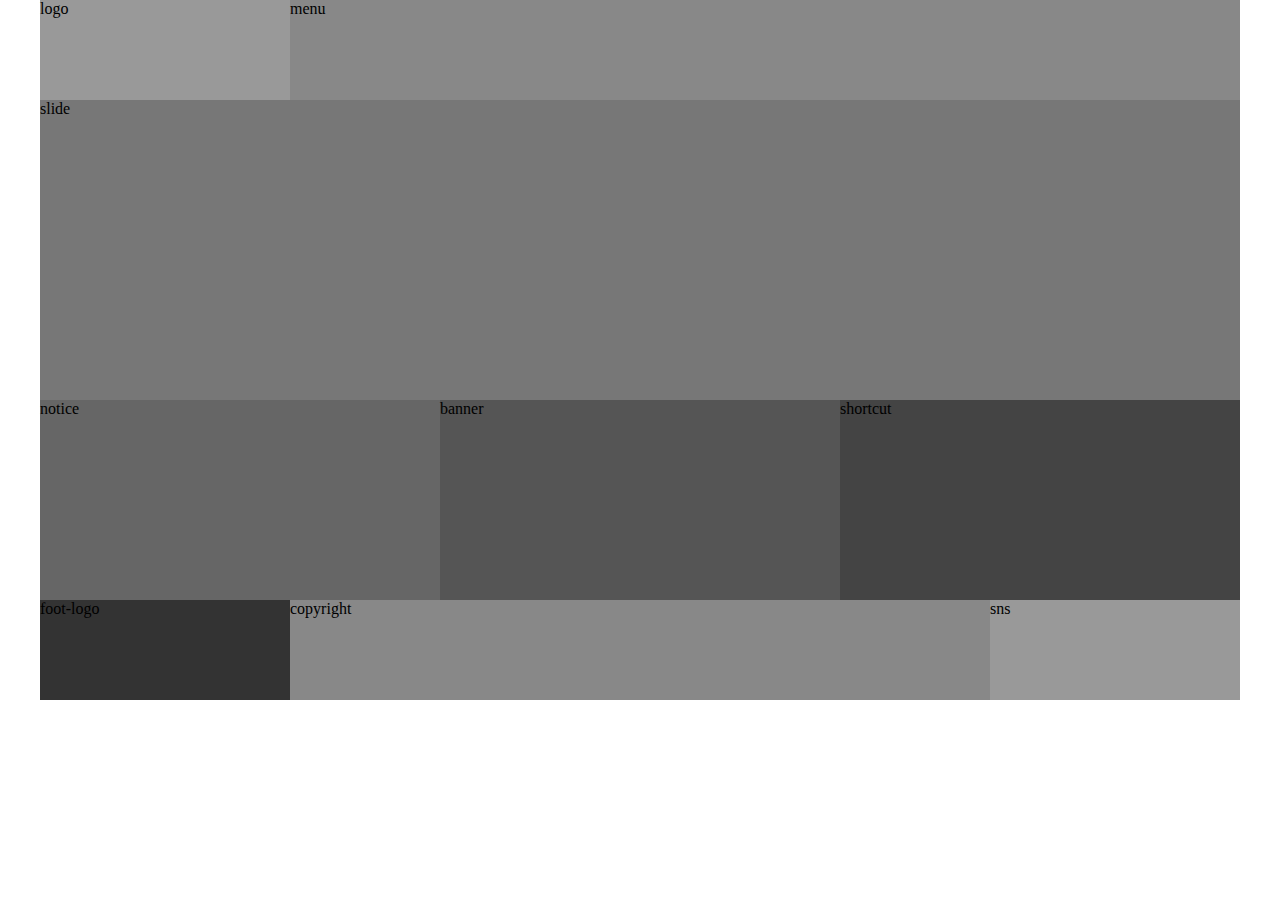
<file: 01-가로레이아웃/index.html>
<!DOCTYPE html>
<html lang="ko">
<head>
    <meta charset="UTF-8">
    <title>가로 레이아웃</title>
    <link rel="stylesheet" href="css/style.css">
</head>

<body>
    <section class="main_page">
        <header class="row">
            <div class="logo">logo</div>
            <nav class="menu">menu</nav>
        </header>
        <div class="slide">slide</div>
        <div class="contents row">
            <div class="notice">notice</div>
            <div class="banner">banner</div>
            <div class="shortcut">shortcut</div>
        </div>
        <footer class="row">
            <div class="foot-logo">foot-logo</div>
            <div class="copyright">copyright</div>
            <div class="sns">sns</div>
        </footer>
    </section>
</body></html>
</file>
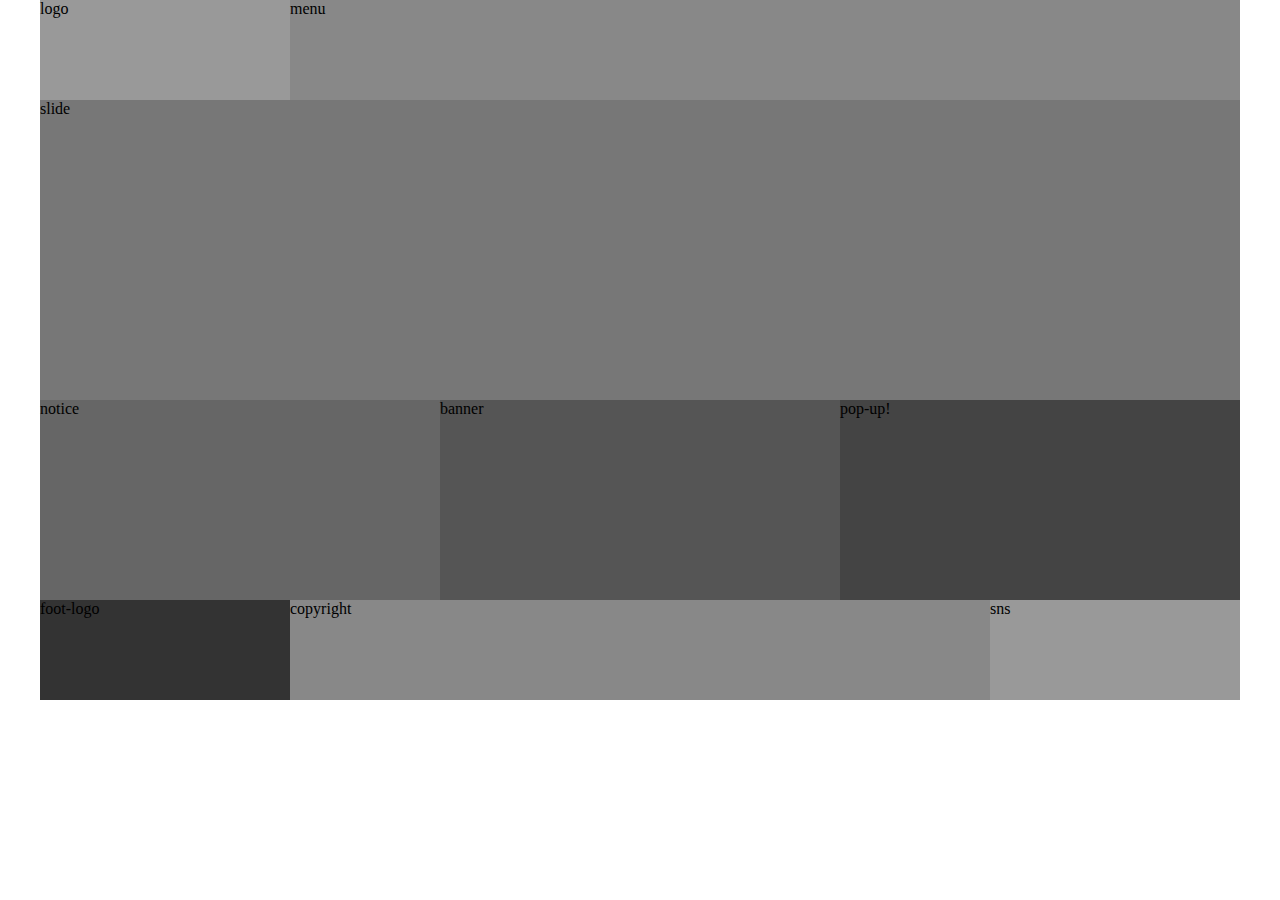
<file: 09-팝업/index.html>
<!DOCTYPE html>
<html lang="ko">

<head>
    <meta charset="UTF-8">
    <title>팝업</title>
    <link rel="stylesheet" href="css/style.css">
    <script src="script/jquery-1.12.3.js"></script>
    <script src="script/common.js"></script>
</head>

<body>
    <section class="main_page">
        <header class="row">
            <div class="logo">logo</div>
            <nav class="menu">menu</nav>
        </header>
        <div class="slide">slide</div>
        <div class="contents row">
            <div class="notice">notice</div>
            <div class="banner">banner</div>
            <div class="shortcut">
                <nav class="layerPopup">pop-up!</nav>
            </div>
        </div>
        <footer class="row">
            <div class="foot-logo">foot-logo</div>
            <div class="copyright">copyright</div>
            <div class="sns">sns</div>
        </footer>
    </section>
    
    <div class="layer-bg"></div>
    <div class="layer">
        <h2>title</h2>
        <button class="close-btn">close</button>
    </div>
    
</body>

</html>
</file>
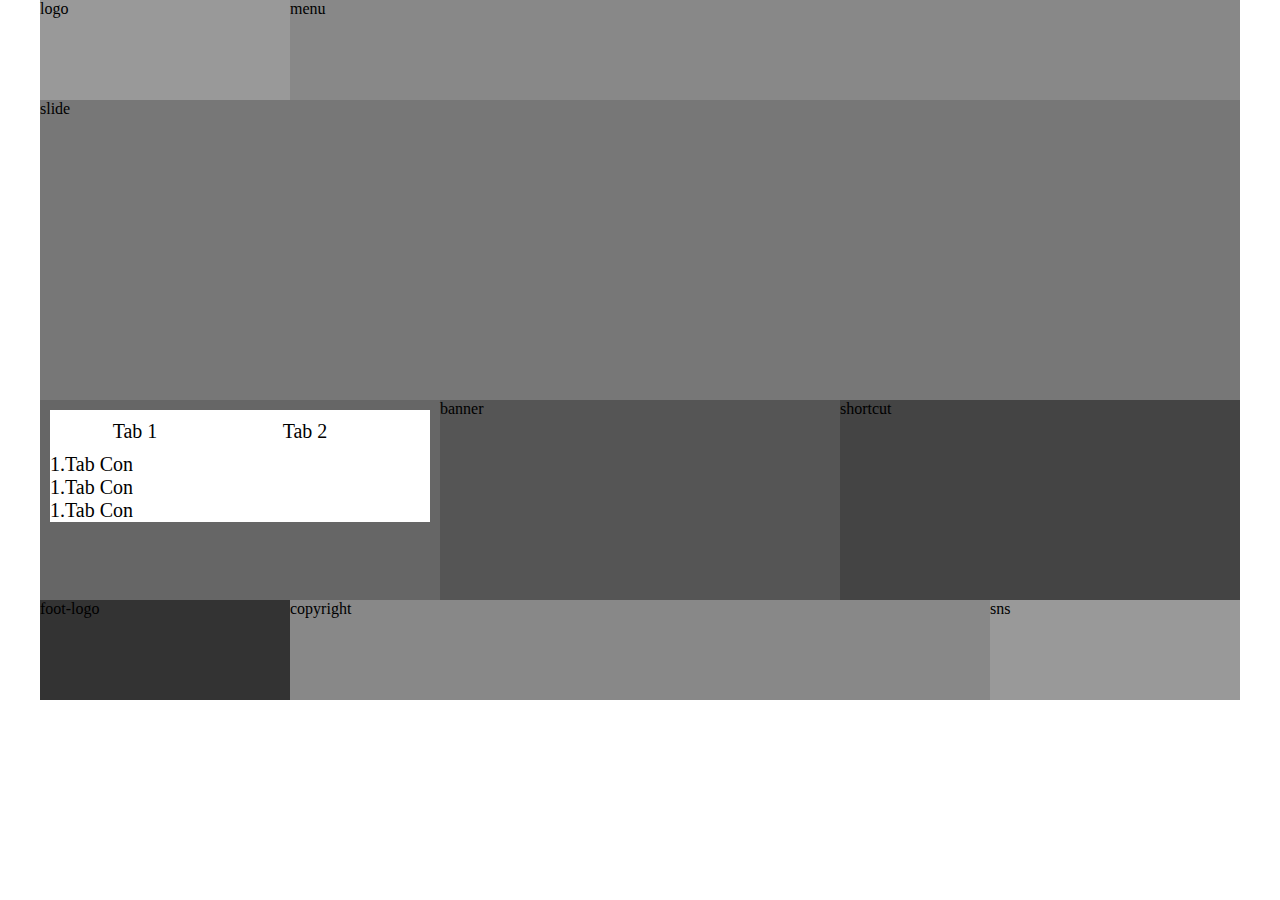
<file: 10-탭메뉴(li)/index.html>
<!DOCTYPE html>
<html lang="ko">

<head>
    <meta charset="UTF-8">
    <title>탭메뉴</title>
    <link rel="stylesheet" href="css/style.css">
    <script src="script/jquery-1.12.3.js"></script>
    <script src="script/common.js"></script>
</head>

<body>
    <section class="main_page">
        <header class="row">
            <div class="logo">logo</div>
            <nav class="menu">menu</nav>
        </header>
        <div class="slide">slide</div>
        <div class="contents row">
            <div class="notice">
                <div class="tab_menu">
                    <div class="tab_btn">
                        <!--                        ul>li*2>a[href="#"]{Tab $}-->
                        <ul>
                            <li><a href="#">Tab 1</a></li>
                            <li><a href="#">Tab 2</a></li>
                        </ul>
                    </div>
                    <div class="tab_con">
                        <div>
                            1.Tab Con <br> 1.Tab Con <br>1.Tab Con
                        </div>
                        <div>
                            2.Tab Con <br> 2.Tab Con <br>2.Tab Con
                        </div>
                        <div></div>
                    </div>
                </div>
            </div>
            <div class="banner">banner</div>
            <div class="shortcut">shortcut</div>
        </div>
        <footer class="row">
            <div class="foot-logo">foot-logo</div>
            <div class="copyright">copyright</div>
            <div class="sns">sns</div>
        </footer>
    </section>
</body></html>
</file>
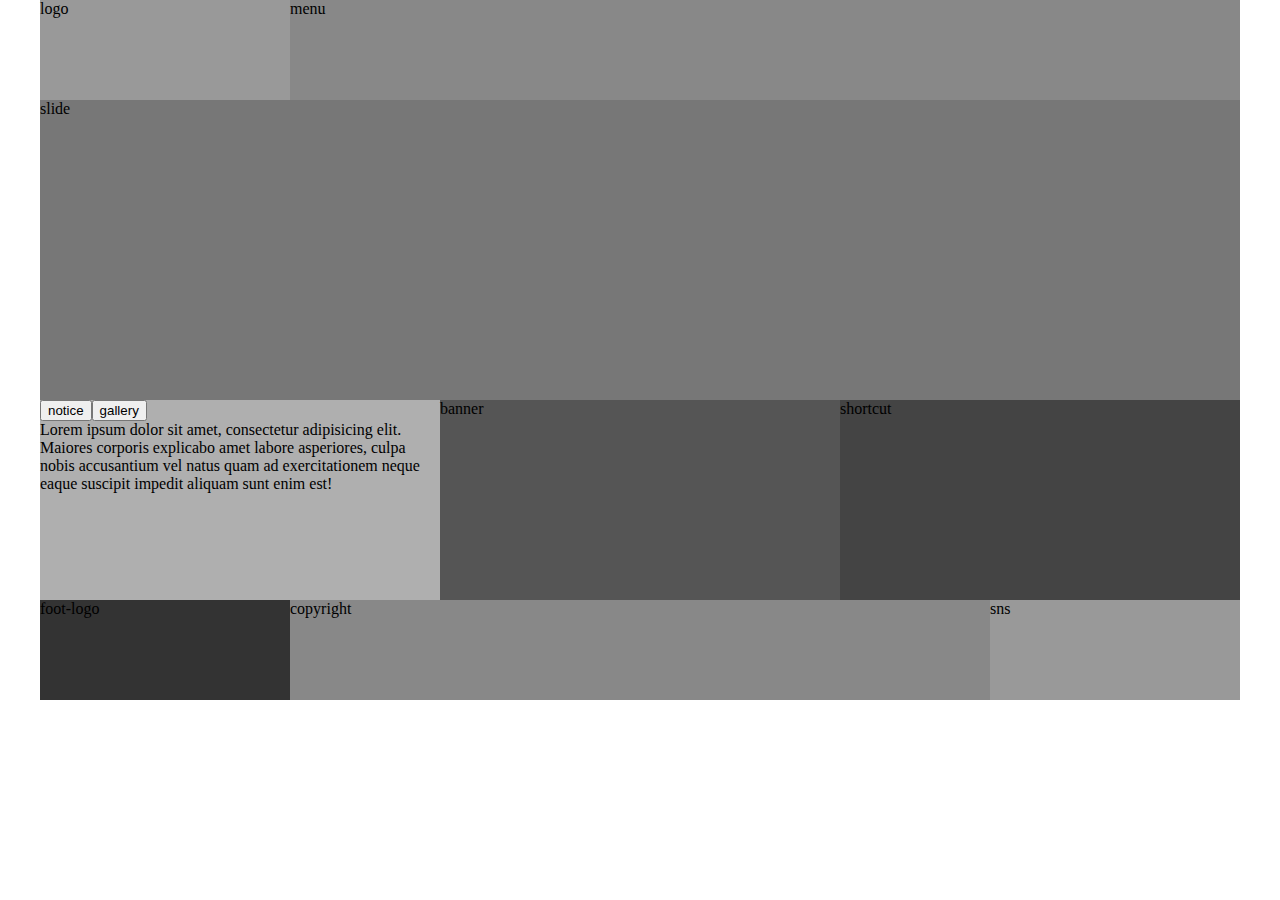
<file: 11-탭메뉴(btn)/index.html>
<!DOCTYPE html>
<html lang="ko">

<head>
    <meta charset="UTF-8">
    <title>탭 메뉴(btn)</title>
    <link rel="stylesheet" href="css/style.css">
    <script src="script/jquery-1.12.3.js"></script>
    <script src="script/common.js"></script>
</head>

<body>
    <section class="main_page">
        <header class="row">
            <div class="logo">logo</div>
            <nav class="menu">menu</nav>
        </header>
        <div class="slide">slide</div>
        <div class="contents row">
            <div class="tab">
                <div class="tab_menu">
                    <div class="tab_btn">
                        <button class="tab1">notice</button><button class="tab2">gallery</button>
                    </div>
                    <div class="notice">Lorem ipsum dolor sit amet, consectetur adipisicing elit. Maiores corporis explicabo amet labore asperiores, culpa nobis accusantium vel natus quam ad exercitationem neque eaque suscipit impedit aliquam sunt enim est!</div>
                    <div class="gallery">
                        <p>1</p>
                        <p>2</p>
                        <p>3</p>
                    </div>
                </div>
            </div>
            <div class="banner">banner</div>
            <div class="shortcut">shortcut</div>
        </div>
        <footer class="row">
            <div class="foot-logo">foot-logo</div>
            <div class="copyright">copyright</div>
            <div class="sns">sns</div>
        </footer>
    </section>
</body></html>
</file>
<file: 01-가로레이아웃/css/style.css>
/*nor*/
body,
ul,
li {
    margin: 0;
    padding: 0;
    list-style: none;
}

a {
    color: inherit;
    text-decoration: none;
}

/*lib*/
.row::after{
    content: "";
    display: block;
    clear: both;
}

/*cus*/
.main_page {
    margin-left: auto;
    margin-right: auto;
    width: 1200px;
    height: 700px;
    background-color: #afafaf;
}
/*헤더*/
header > .logo {
    float: left;
    width: 250px;
    height: 100px;
    background-color: #999;
}

header > .menu {
    float: left;
    width: 950px;
    height: 100px;
    background-color: #888;
}
/*슬라이드*/
.slide {
    height: 300px;
    background-color: #777;
}
/*컨텐츠*/
.contents > div {
    width: 400px;
    height: 200px;
    float: left;
}

.contents > .notice {
    background-color: #666;
}

.contents > .banner {
    background-color: #555;
}

.contents > .shortcut {
    background-color: #444;
}
/*푸터*/
footer > .foot-logo {
    float: left;
    width: 250px;
    height: 100px;
    background-color: #333;
}

footer > .copyright {
    float: left;
    width: 700px;
    height: 100px;
    background-color: #888;
}

footer > .sns {
    float: left;
    width: 250px;
    height: 100px;
    background-color: #999;
}
</file>
<file: 09-팝업/css/style.css>
/*nor*/
body,
ul,
li {
    margin: 0;
    padding: 0;
    list-style: none;
}

a {
    color: inherit;
    text-decoration: none;
}

/*lib*/
.row::after{
    content: "";
    display: block;
    clear: both;
}

/*cus*/
.main_page {
    margin-left: auto;
    margin-right: auto;
    width: 1200px;
    height: 700px;
    background-color: #afafaf;
}
/*헤더*/
header > .logo {
    float: left;
    width: 250px;
    height: 100px;
    background-color: #999;
}

header > .menu {
    float: left;
    width: 950px;
    height: 100px;
    background-color: #888;
}
/*슬라이드*/
.slide {
    height: 300px;
    background-color: #777;
}
/*컨텐츠*/
.contents > div {
    width: 400px;
    height: 200px;
    float: left;
}

.contents > .notice {
    background-color: #666;
}

.contents > .banner {
    background-color: #555;
}

.contents > .shortcut {
    background-color: #444;
}

.layer {
    display: none;
    width: 500px;
    height: 500px;
    background-color: brown;
    border:5px solid gold;
    position: fixed;
    left: 50%;
    top: 50%;
    margin-left: -250px;
    margin-top: -250px;
    z-index: 100;
}

.layer h2, .layer button {
    padding: 20px;
}

.layer button {
    position: absolute;
    bottom: 20px;
    right: 20px;
}

.layer-bg {
    display: none;
    width: 100%;
    height: 100%;
    background-color: rgba(0,0,0,0.5);
    position: fixed;
    left: 0;
    top: 0;
    z-index: 50;
}



/*푸터*/
footer > .foot-logo {
    float: left;
    width: 250px;
    height: 100px;
    background-color: #333;
}

footer > .copyright {
    float: left;
    width: 700px;
    height: 100px;
    background-color: #888;
}

footer > .sns {
    float: left;
    width: 250px;
    height: 100px;
    background-color: #999;
}
</file>
<file: 10-탭메뉴(li)/css/style.css>
/*nor*/
body,
ul,
li {
    margin: 0;
    padding: 0;
    list-style: none;
}

a {
    color: inherit;
    text-decoration: none;
}

/*lib*/
.row::after{
    content: "";
    display: block;
    clear: both;
}
/*===========================탭==============================*/
.actived_tab {   
    text-decoration: underline;
    font-weight: bold;
}

/*cus*/
.main_page {
    margin-left: auto;
    margin-right: auto;
    width: 1200px;
    height: 700px;
    background-color: #afafaf;
}
/*헤더*/
header > .logo {
    float: left;
    width: 250px;
    height: 100px;
    background-color: #999;
}

header > .menu {
    float: left;
    width: 950px;
    height: 100px;
    background-color: #888;
}
/*슬라이드*/
.slide {
    height: 300px;
    background-color: #777;
}
/*컨텐츠*/
.contents > div {
    width: 400px;
    height: 200px;
    float: left;
}

.contents > .notice {
    background-color: #666;
}

/*Tab*/
.contents .tab_menu {
    padding: 10px;
    font-size: 20px;
}


.contents .tab_btn li {
    float: left;
    width: 170px;
    background-color: white;
    text-align: center;
}

.contents .tab_btn li a {
    padding: 10px;
    display: block;
}
.contents .tab_con {
    background-color: #fff;
    text-align: left;
}


.contents > .banner {
    background-color: #555;
}

.contents > .shortcut {
    background-color: #444;
}
/*푸터*/
footer > .foot-logo {
    float: left;
    width: 250px;
    height: 100px;
    background-color: #333;
}

footer > .copyright {
    float: left;
    width: 700px;
    height: 100px;
    background-color: #888;
}

footer > .sns {
    float: left;
    width: 250px;
    height: 100px;
    background-color: #999;
}
</file>
<file: 11-탭메뉴(btn)/css/style.css>
/*nor*/
body,
ul,
li {
    margin: 0;
    padding: 0;
    list-style: none;
}

a {
    color: inherit;
    text-decoration: none;
}

/*lib*/
.row::after {
    content: "";
    display: block;
    clear: both;
}

/*cus*/
.main_page {
    margin-left: auto;
    margin-right: auto;
    width: 1200px;
    height: 700px;
    background-color: #afafaf;
}

/*헤더*/
header > .logo {
    float: left;
    width: 250px;
    height: 100px;
    background-color: #999;
}

header > .menu {
    float: left;
    width: 950px;
    height: 100px;
    background-color: #888;
}

/*슬라이드*/
.slide {
    height: 300px;
    background-color: #777;
}

/*컨텐츠*/
.contents > div {
    width: 400px;
    height: 200px;
    float: left;
}

.contents .notice {
    background-color: #afafaf;
    width: 100%;
    height: 150px;
}

.contents .gallery {
    width: 100%;
    height: 150px;
    display: none;
}

.gallery p {
    float: left;
    box-sizing: border-box;
    border: 1px solid red;
    width: 33.3333%;
    height: 150px;
}



.contents > .banner {
    background-color: #555;
}

.contents > .shortcut {
    background-color: #444;
}

/*푸터*/
footer > .foot-logo {
    float: left;
    width: 250px;
    height: 100px;
    background-color: #333;
}

footer > .copyright {
    float: left;
    width: 700px;
    height: 100px;
    background-color: #888;
}

footer > .sns {
    float: left;
    width: 250px;
    height: 100px;
    background-color: #999;
}
</file>
